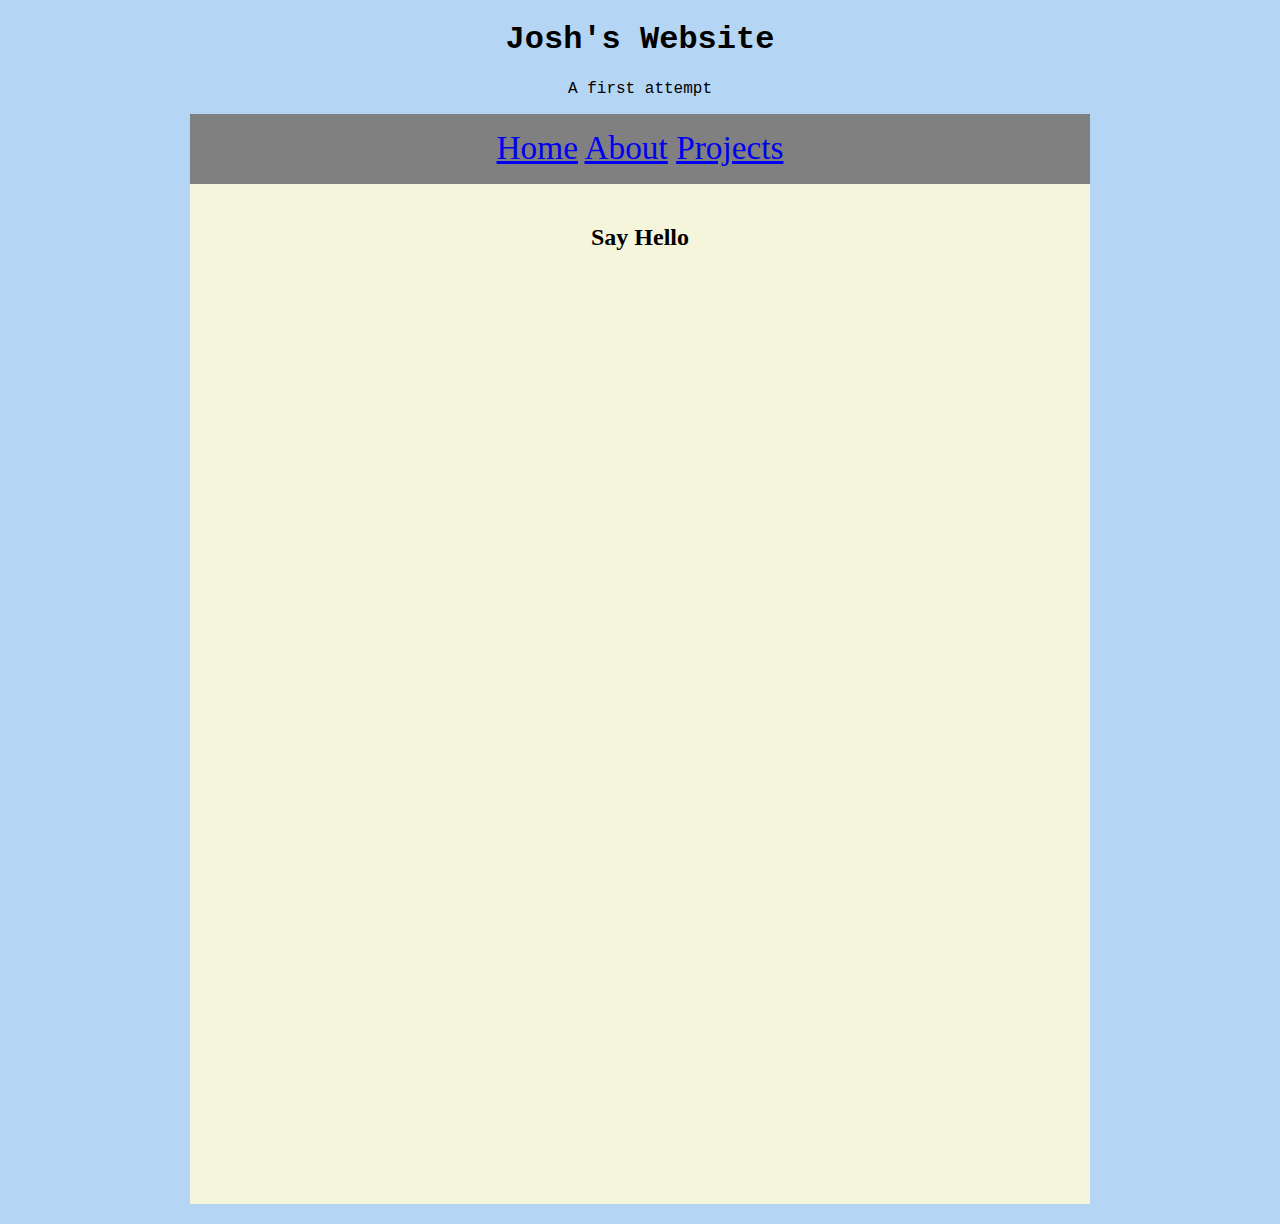
<file: index.html>
<!DOCTYPE html>
<html lang="en">
  <head>
    <link rel="stylesheet" href="style.css" />
    <title>New Website</title>
</head>
  <body>
    <div class="header">
        <h1>Josh's Website</h1>
        <p>A first attempt</p>
    <div class="headnav">
        <a class="navLinks" id="navLinkA" href="index.html">Home</a>
        <a class="navLinks" id="navLinkB" href="about.html">About</a>
        <a class="navLinks" id="navLinkC" href="projects.html">Projects</a>
    </div>
    </div>
    <div class="write">
        <script src="script.js"></script>
        <h2>Say Hello</h2>
    </div>
  </body>
</html>
</file>
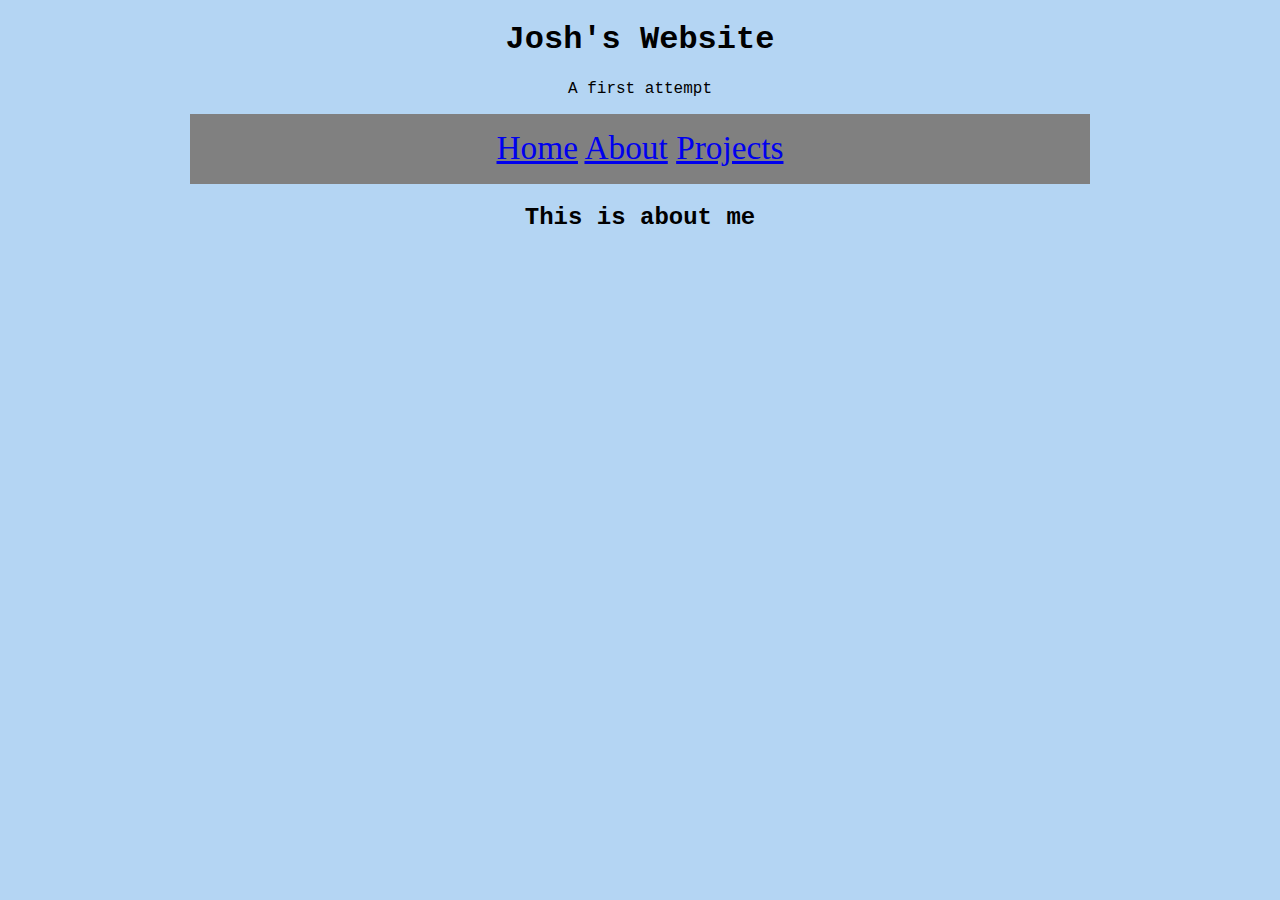
<file: about.html>
<!DOCTYPE html>
<html lang="en">
  <head>
    <link rel="stylesheet" href="style.css" />
    <title>New Website</title>
</head>
  <body>
    <div class="header">
        <h1>Josh's Website</h1>
        <p>A first attempt</p>
    <div class="headnav">
        <a class="navLinks" id="navLinkA" href="index.html">Home</a>
        <a class="navLinks" id="navLinkB" href="about.html">About</a>
        <a class="navLinks" id="navLinkC" href="projects.html">Projects</a>
    </div>
    </div>
        <script src="script.js"></script>
        <h2>This is about me</h2>

  </body>
</html>
</file>
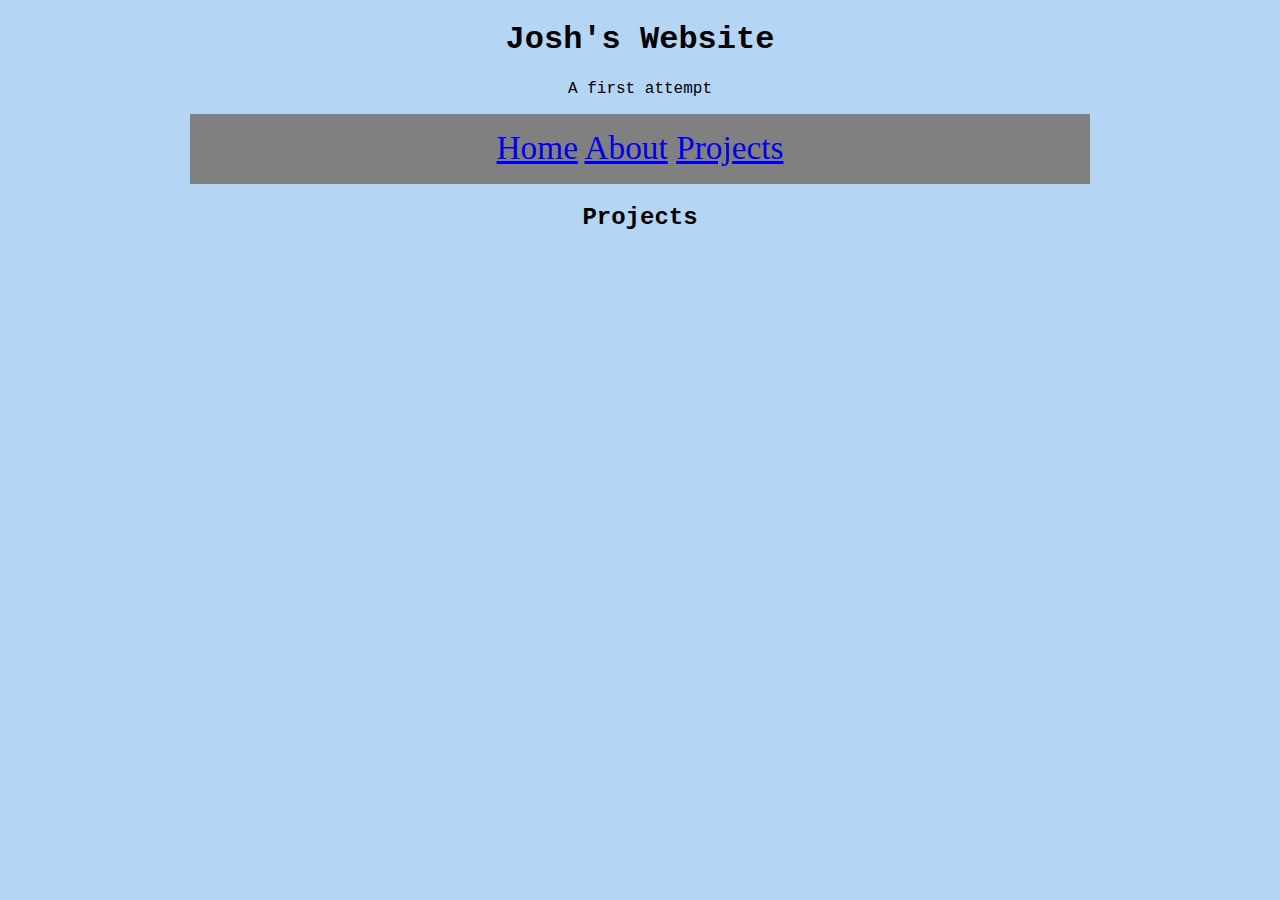
<file: projects.html>
<!DOCTYPE html>
<html lang="en">
  <head>
    <link rel="stylesheet" href="style.css" />
    <title>New Website</title>
</head>
  <body>
    <div class="header">
        <h1>Josh's Website</h1>
        <p>A first attempt</p>
    <div class="headnav">
        <a class="navLinks" id="navLinkA" href="index.html">Home</a>
        <a class="navLinks" id="navLinkB" href="about.html">About</a>
        <a class="navLinks" id="navLinkC" href="projects.html">Projects</a>
    </div>
    </div>
        <script src="script.js"></script>
        <h2>Projects</h2>

  </body>
</html>
</file>
<file: style.css>
body {
        background-color: rgb(180, 213, 243);
        text-align: center;
        font-family: 'Courier New', Courier, monospace;
        width: 900px;
        margin: auto;
        }
    .write {
        background-color: beige;
        width: 900px;
        height: 1000px;
        padding-top: 20px;
        font-family: Georgia, 'Times New Roman', Times, serif;
        font-style: normal;
    }
    .headnav {
        overflow: hidden;
        background-color: gray;
        width: 900px;
        margin: auto;
        font-size: 25pt;
        height: 40px;
        padding-top: 15px;
        padding-bottom: 15px;
        font-family: Georgia, 'Times New Roman', Times, serif;
        display: block;
    }
</file>
